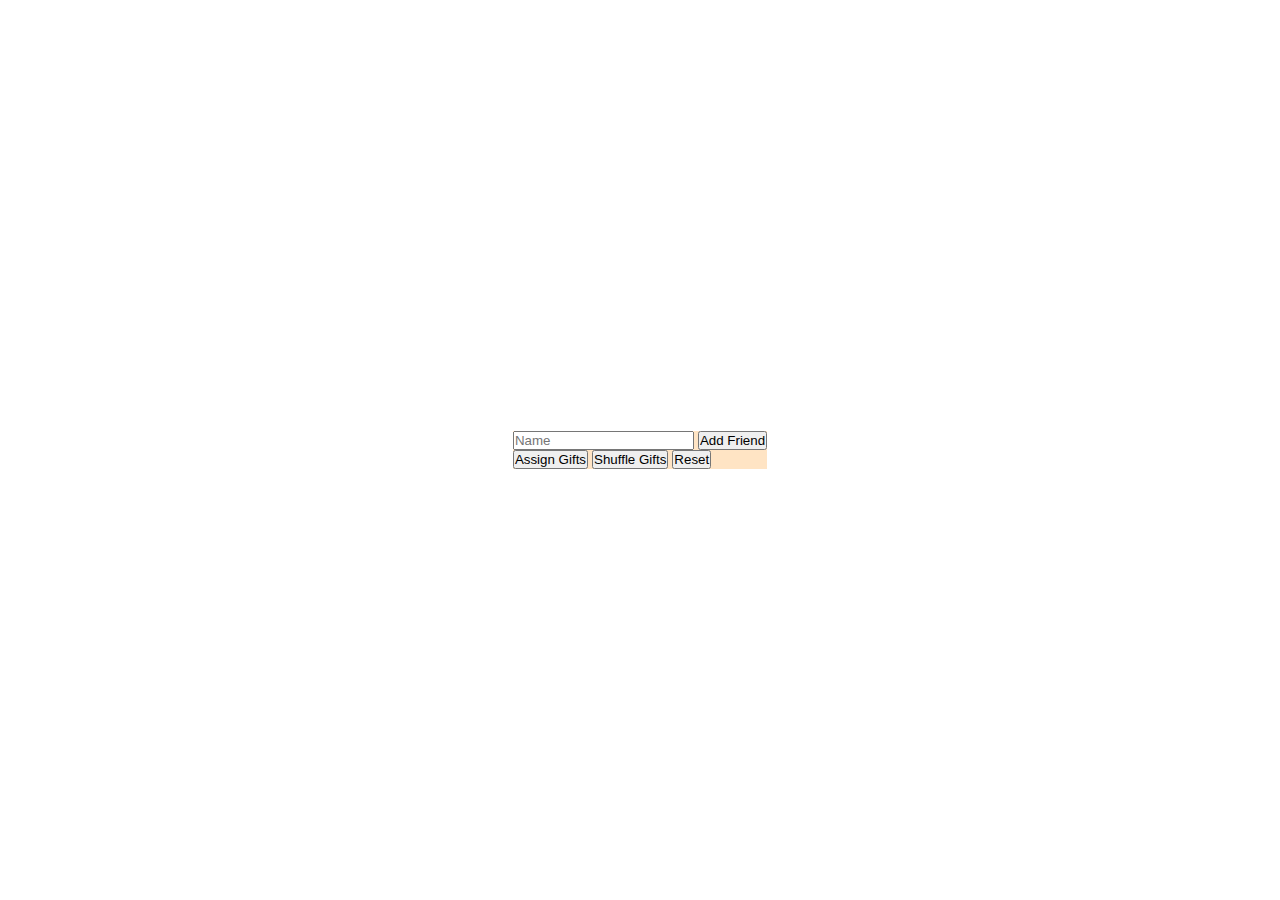
<file: Gift-Distributor/index.html>
<!DOCTYPE html>
<html lang="en">

<head>
    <meta charset="UTF-8">
    <meta name="viewport" content="width=device-width, initial-scale=1.0">
    <title>Machine Round | Gift-Distributor</title>
    <link rel="stylesheet" href="style.css">
</head>

<body>
    <div class="main_box">
        <div class="upper_box">
            <input type="text" id="username" placeholder="Name">
            <button id="add_user" onclick="addUser()"> Add Friend</button>
        </div>

        <div class="mid_box">

        </div>

        <div class="lower_box">
            <button onclick="assign_gifts()">Assign Gifts </button>
            <button onclick="shuffle_gifts()">Shuffle Gifts </button>
            <button>Reset </button>
        </div>
    </div>
    <script src="script.js"></script>
</body>

</html>
</file>
<file: Gift-Distributor/style.css>
*{
    margin:0;
    padding: 0;
    box-sizing: border-box;
}
body{
    display: flex;
    height: 100vh;
    justify-content: center;
    align-items: center;
}
.main_box{

    background-color: bisque;

}
</file>
